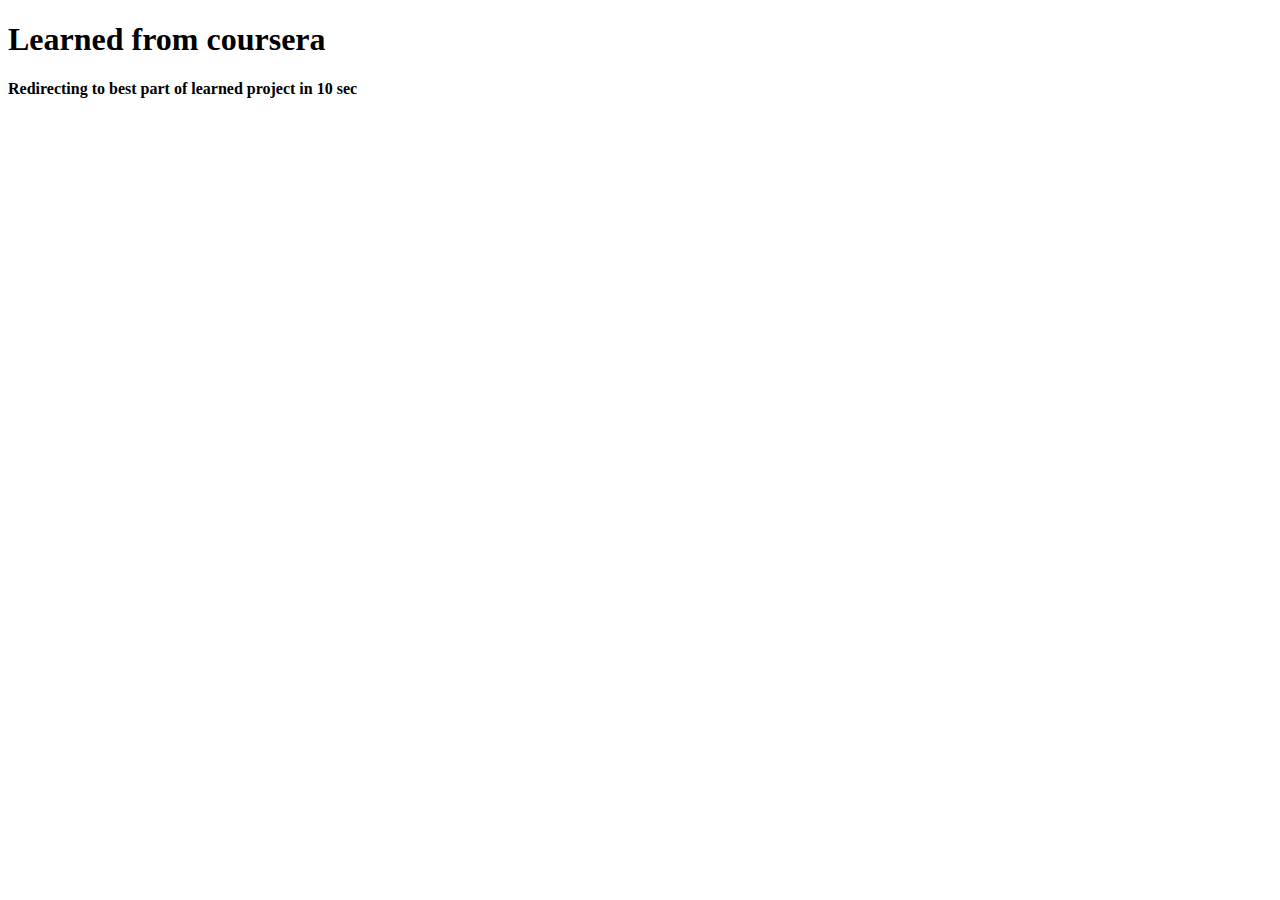
<file: index.html>
<!doctype html>
<html>

<head>
    <title>
        Coursera
    </title>
</head>

<body>
    <h1>Learned from coursera</h1>
    <p><strong>Redirecting to best part of learned project in <span id="timer">10</span> sec</strong></p>

    <script>
        const timer = document.getElementById("timer");
        let time = 10
        const I = setInterval(() => {
            if (time == 1) {
                clearInterval(I);
                window.location.replace("https://srijan450.github.io/coursera/module5-solution/");
            }
            time--;
            timer.innerHTML = time;
        }, 1000);
    </script>
</body>

</html>
</file>
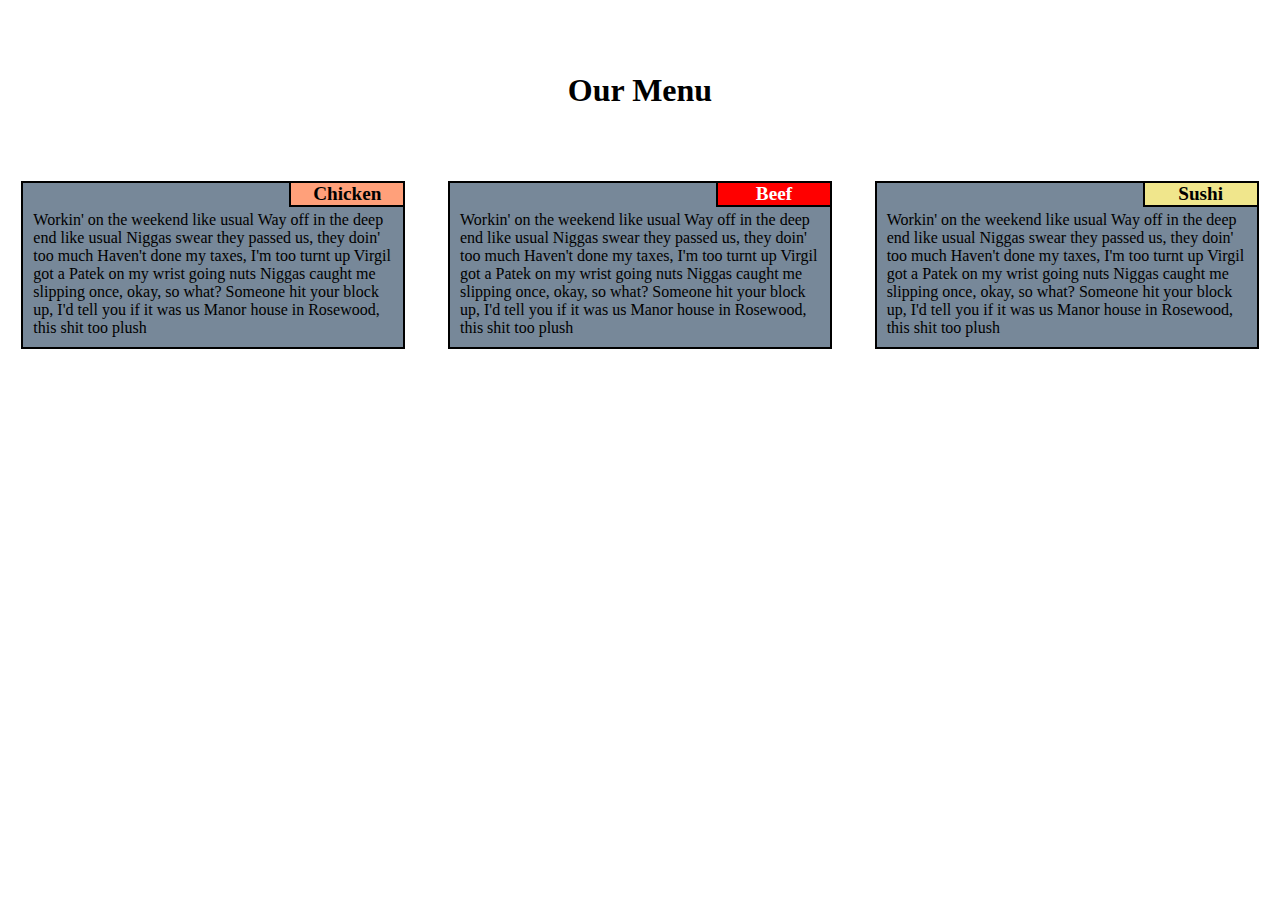
<file: module2-solution/index.html>
<!DOCTYPE html>
<html>
<head>
    <meta charset='utf-8'>
    <meta http-equiv='X-UA-Compatible' content='IE=edge'>
    <title>Menu</title>
    <meta name='viewport' content='width=device-width, initial-scale=1'>
    <link rel='stylesheet' type='text/css' media='screen' href='css\css.css'>
</head>
<body>
    <h1>Our Menu</h1>
    <section>
        <div class="ch">
            <span>Chicken</span><br>
            <p>Workin' on the weekend like usual
                Way off in the deep end like usual
                Niggas swear they passed us, they doin' too much
                Haven't done my taxes, I'm too turnt up
                Virgil got a Patek on my wrist going nuts
                Niggas caught me slipping once, okay, so what?
                Someone hit your block up, I'd tell you if it was us
                Manor house in Rosewood, this shit too plush</p>
        </div>
    
        <div class="be">
            <span>Beef</span><br>
            <p>Workin' on the weekend like usual
                Way off in the deep end like usual
                Niggas swear they passed us, they doin' too much
                Haven't done my taxes, I'm too turnt up
                Virgil got a Patek on my wrist going nuts
                Niggas caught me slipping once, okay, so what?
                Someone hit your block up, I'd tell you if it was us
                Manor house in Rosewood, this shit too plush</p>
        </div>
    
        <div class="su">
            <span>Sushi</span><br>
            <p>Workin' on the weekend like usual
                Way off in the deep end like usual
                Niggas swear they passed us, they doin' too much
                Haven't done my taxes, I'm too turnt up
                Virgil got a Patek on my wrist going nuts
                Niggas caught me slipping once, okay, so what?
                Someone hit your block up, I'd tell you if it was us
                Manor house in Rosewood, this shit too plush</p>
        </div>
    </section>
</body>
</html>
</file>
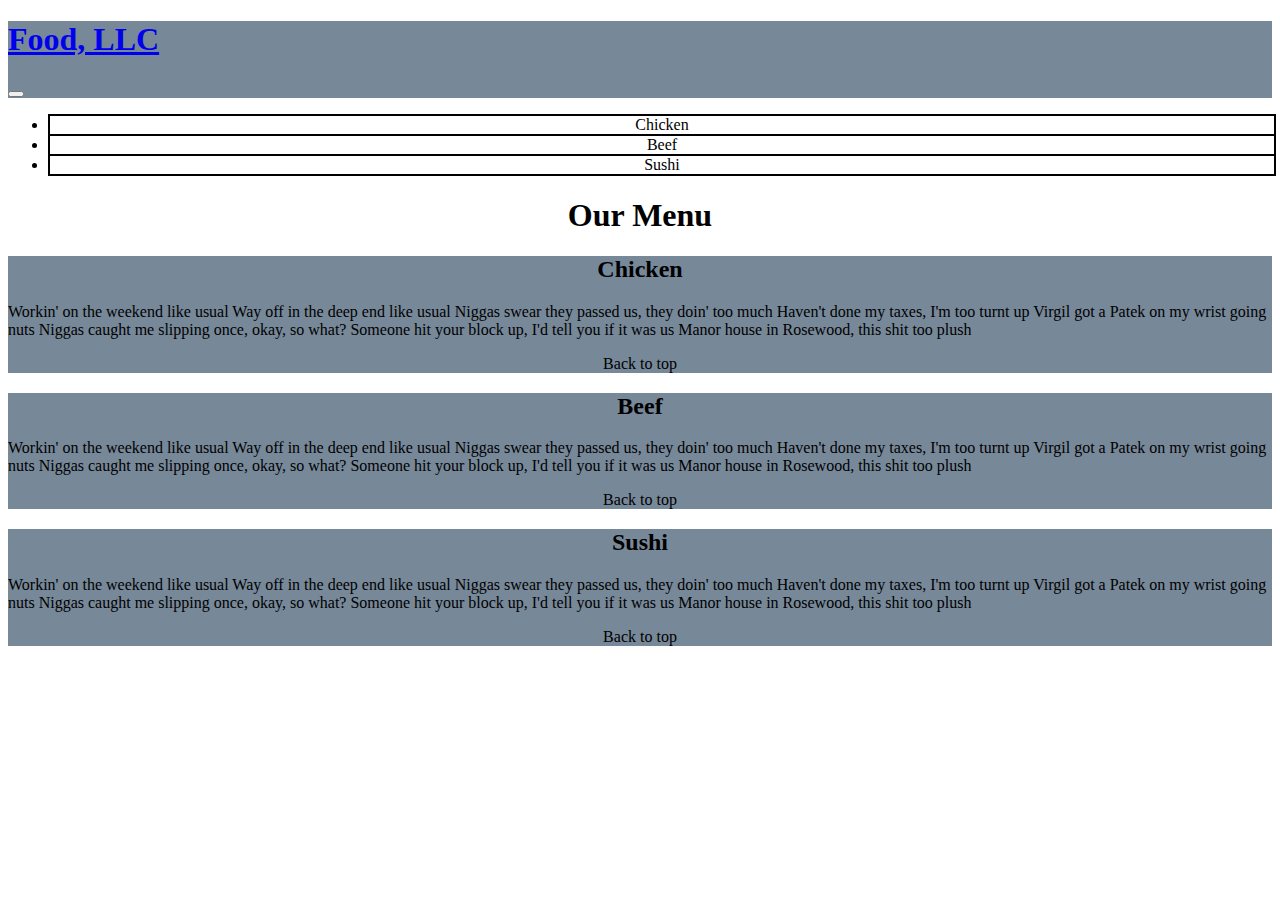
<file: module3-solution/index.html>
<!doctype html>
<html lang="en">
  <head>
    <!-- Required meta tags -->
    <meta charset="utf-8">
    <meta name="viewport" content="width=device-width, initial-scale=1">

    <!-- Bootstrap CSS -->
    <link href="https://cdn.jsdelivr.net/npm/bootstrap@5.0.0-beta1/dist/css/bootstrap.min.css" rel="stylesheet" integrity="sha384-giJF6kkoqNQ00vy+HMDP7azOuL0xtbfIcaT9wjKHr8RbDVddVHyTfAAsrekwKmP1" crossorigin="anonymous">
    <link rel="stylesheet" href=".\css\main.css">

    <title>Hello, world!</title>
  </head>
  <body>
    <nav class="navbar navbar-expand-lg navbar-light" id="head">
        <div class="container-fluid">
          <a class="navbar-brand" href="index.html"><h1>Food, LLC</h1></a>
          <button class="navbar-toggler d-sm-none" type="button" data-bs-toggle="collapse" data-bs-target="#navbarSupportedContent" aria-controls="navbarSupportedContent" aria-expanded="false" aria-label="Toggle navigation">
            <span class="navbar-toggler-icon"></span>
        </button>
        
        </div>
      </nav>
      <div class="collapse navbar-collapse" id="navbarSupportedContent">
        <ul class="navbar-nav me-auto mb-2 mb-lg-0">
          <li class="nav-item">
            <a class="link" aria-current="page" href="#ch">Chicken</a>
          </li>
          <li class="nav-item">
            <a class="link" href="#be">Beef</a>
          </li>
          <li class="nav-item">
            <a class="link" id="last" href="#su">Sushi</a>
          </li>
        </ul>
      </div>
      <h1 align="center">Our Menu</h1>
    <div class="container">
      <div class="row">
        <div class="ch col-lg-3 col-md-5 col-11 mar " id="ch">
          <h2>Chicken</h2>
          <p>Workin' on the weekend like usual
            Way off in the deep end like usual
            Niggas swear they passed us, they doin' too much
            Haven't done my taxes, I'm too turnt up
            Virgil got a Patek on my wrist going nuts
            Niggas caught me slipping once, okay, so what?
            Someone hit your block up, I'd tell you if it was us
            Manor house in Rosewood, this shit too plush</p>
            <a class="lin d-sm-none" href="#head">Back to top</a>
        </div>
        <div class="be col-lg-3 col-md-5 col-11 mar " id="be">
          <h2>Beef</h2>
          <p>Workin' on the weekend like usual
            Way off in the deep end like usual
            Niggas swear they passed us, they doin' too much
            Haven't done my taxes, I'm too turnt up
            Virgil got a Patek on my wrist going nuts
            Niggas caught me slipping once, okay, so what?
            Someone hit your block up, I'd tell you if it was us
            Manor house in Rosewood, this shit too plush</p>
            <a class="lin d-sm-none" href="#head">Back to top</a>
        </div>
        <div class="su col-lg-3 col-md-11 col-11 mar" id="su">
          <h2>Sushi</h2>
          <p>Workin' on the weekend like usual
            Way off in the deep end like usual
            Niggas swear they passed us, they doin' too much
            Haven't done my taxes, I'm too turnt up
            Virgil got a Patek on my wrist going nuts
            Niggas caught me slipping once, okay, so what?
            Someone hit your block up, I'd tell you if it was us
            Manor house in Rosewood, this shit too plush</p>
            <a class="lin d-sm-none" href="#head">Back to top</a>
          
        </div>
      </div>
    </div>

    <!-- Optional JavaScript; choose one of the two! -->

    <!-- Option 1: Bootstrap Bundle with Popper -->
    <script src="https://cdn.jsdelivr.net/npm/bootstrap@5.0.0-beta1/dist/js/bootstrap.bundle.min.js" integrity="sha384-ygbV9kiqUc6oa4msXn9868pTtWMgiQaeYH7/t7LECLbyPA2x65Kgf80OJFdroafW" crossorigin="anonymous"></script>

    <!-- Option 2: Separate Popper and Bootstrap JS -->
    <!--
    <script src="https://cdn.jsdelivr.net/npm/@popperjs/core@2.5.4/dist/umd/popper.min.js" integrity="sha384-q2kxQ16AaE6UbzuKqyBE9/u/KzioAlnx2maXQHiDX9d4/zp8Ok3f+M7DPm+Ib6IU" crossorigin="anonymous"></script>
    <script src="https://cdn.jsdelivr.net/npm/bootstrap@5.0.0-beta1/dist/js/bootstrap.min.js" integrity="sha384-pQQkAEnwaBkjpqZ8RU1fF1AKtTcHJwFl3pblpTlHXybJjHpMYo79HY3hIi4NKxyj" crossorigin="anonymous"></script>
    -->
  <!-- Code injected by live-server -->
<script type="text/javascript">
	// <![CDATA[  <-- For SVG support
	if ('WebSocket' in window) {
		(function () {
			function refreshCSS() {
				var sheets = [].slice.call(document.getElementsByTagName("link"));
				var head = document.getElementsByTagName("head")[0];
				for (var i = 0; i < sheets.length; ++i) {
					var elem = sheets[i];
					var parent = elem.parentElement || head;
					parent.removeChild(elem);
					var rel = elem.rel;
					if (elem.href && typeof rel != "string" || rel.length == 0 || rel.toLowerCase() == "stylesheet") {
						var url = elem.href.replace(/(&|\?)_cacheOverride=\d+/, '');
						elem.href = url + (url.indexOf('?') >= 0 ? '&' : '?') + '_cacheOverride=' + (new Date().valueOf());
					}
					parent.appendChild(elem);
				}
			}
			var protocol = window.location.protocol === 'http:' ? 'ws://' : 'wss://';
			var address = protocol + window.location.host + window.location.pathname + '/ws';
			var socket = new WebSocket(address);
			socket.onmessage = function (msg) {
				if (msg.data == 'reload') window.location.reload();
				else if (msg.data == 'refreshcss') refreshCSS();
			};
			if (sessionStorage && !sessionStorage.getItem('IsThisFirstTime_Log_From_LiveServer')) {
				console.log('Live reload enabled.');
				sessionStorage.setItem('IsThisFirstTime_Log_From_LiveServer', true);
			}
		})();
	}
	else {
		console.error('Upgrade your browser. This Browser is NOT supported WebSocket for Live-Reloading.');
	}
	// ]]>
</script></body>
</html>
</file>
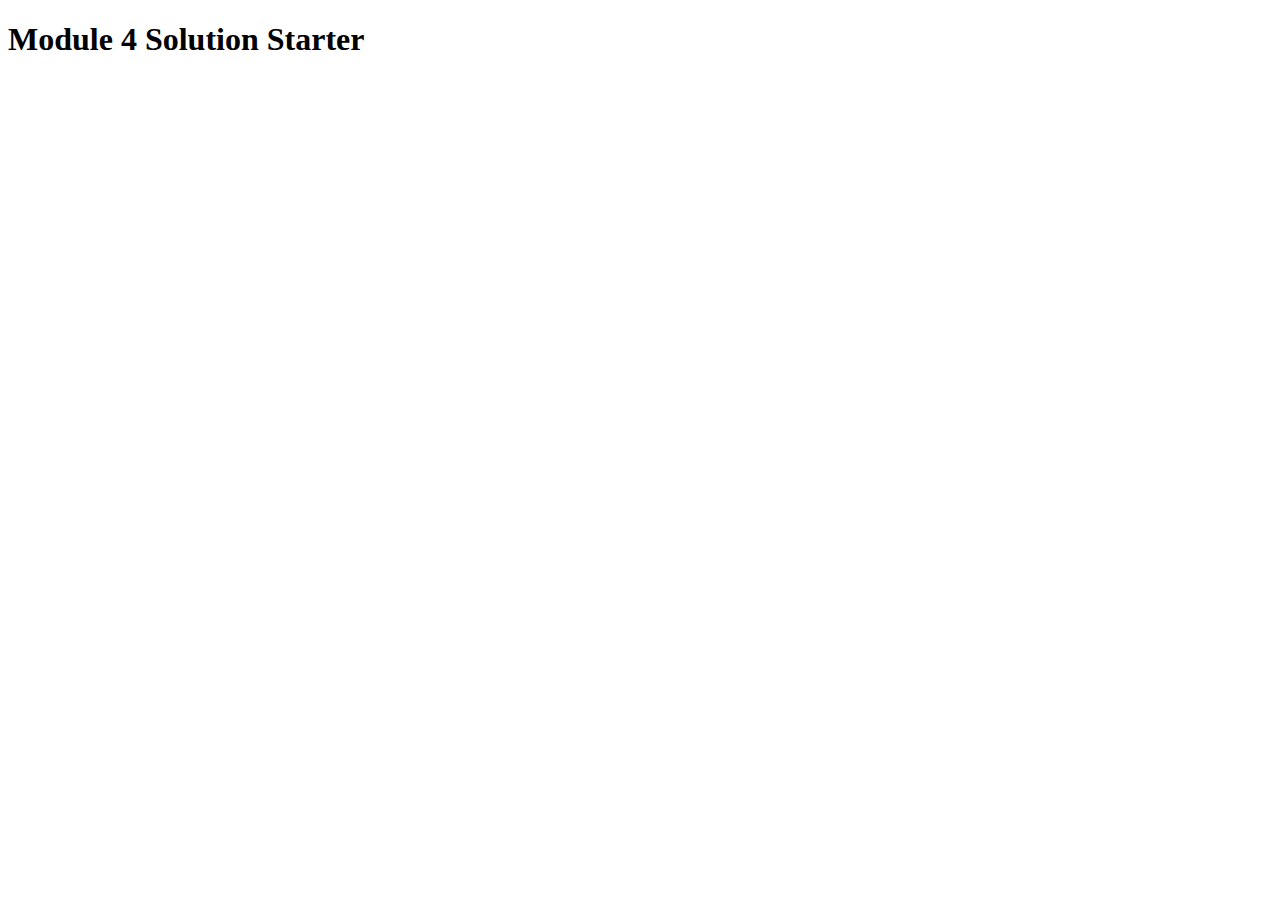
<file: module4-solution/index.html>
<!DOCTYPE html>
<html>
<head>
  <meta charset="utf-8">
  <title>Module 4 Solution Starter</title>
  <script>
    var names = []; // DO NOT REMOVE
  </script>
  <script src="SpeakHello.js"></script>
  <script src="SpeakGoodBye.js"></script>
  <script src="script.js"></script>
</head>
<body>
  <h1>Module 4 Solution Starter</h1>
</body>
</html>
</file>
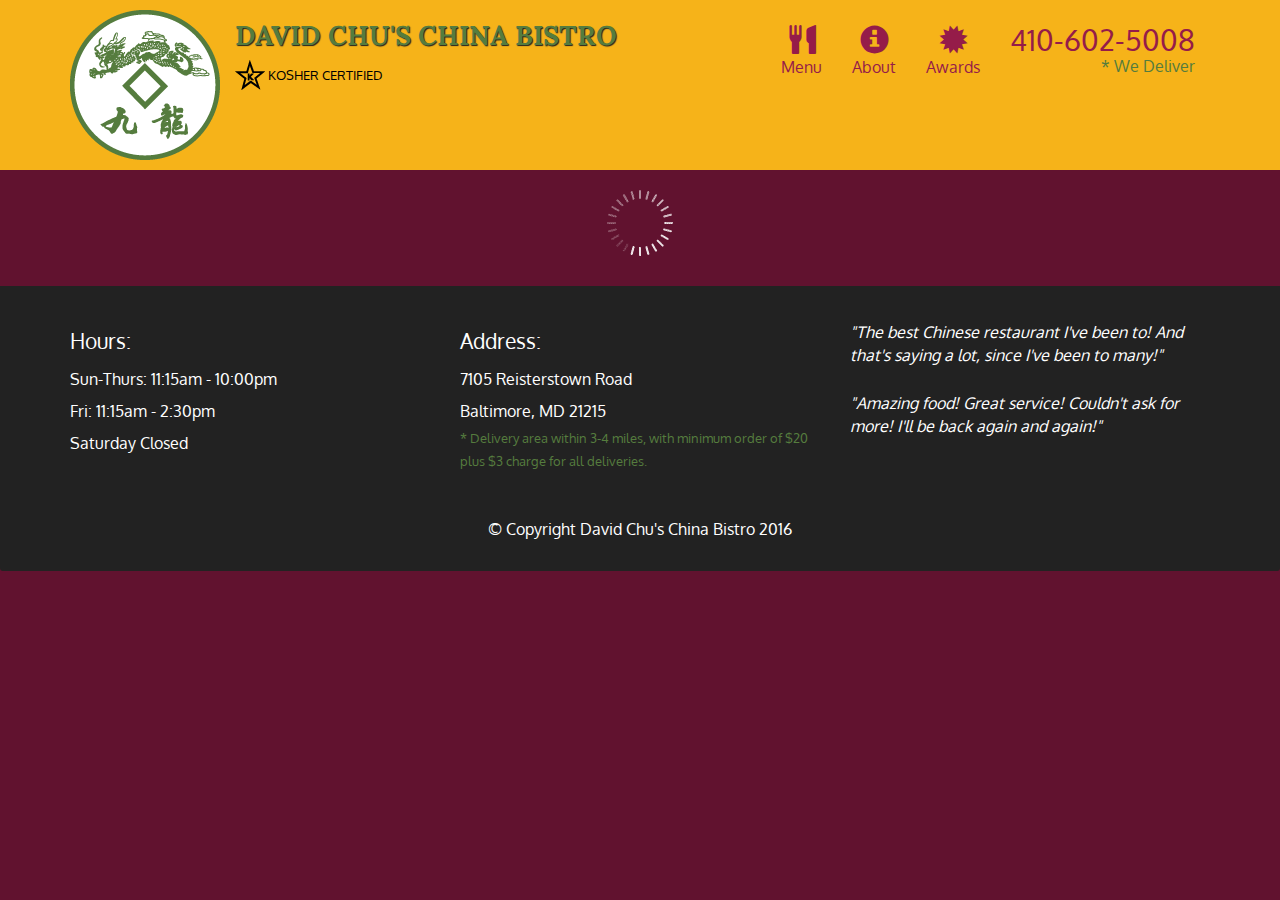
<file: module5-solution/index.html>
<!doctype html>
<html lang="en">

<head>
  <meta charset="utf-8">
  <meta http-equiv="X-UA-Compatible" content="IE=edge">
  <meta name="viewport" content="width=device-width, initial-scale=1">
  <title>David Chu's China Bistro</title>
  <link rel="stylesheet" href="css/bootstrap.min.css">
  <link rel="stylesheet" href="css/styles.css">
  <link href='https://fonts.googleapis.com/css?family=Oxygen:400,300,700' rel='stylesheet' type='text/css'>
  <link href='https://fonts.googleapis.com/css?family=Lora' rel='stylesheet' type='text/css'>
</head>

<body>
  <header>
    <nav id="header-nav" class="navbar navbar-default">
      <div class="container">
        <div class="navbar-header">
          <a href="index.html" class="pull-left visible-md visible-lg">
            <div id="logo-img" alt="Logo image"></div>
          </a>

          <div class="navbar-brand">
            <a href="index.html">
              <h1>David Chu's China Bistro</h1>
            </a>
            <p>
              <img src="images/star-k-logo.png" alt="Kosher certification">
              <span>Kosher Certified</span>
            </p>
          </div>

          <button id="navbarToggle" type="button" class="navbar-toggle collapsed" data-toggle="collapse"
            data-target="#collapsable-nav" aria-expanded="false">
            <span class="sr-only">Toggle navigation</span>
            <span class="icon-bar"></span>
            <span class="icon-bar"></span>
            <span class="icon-bar"></span>
          </button>
        </div>

        <div id="collapsable-nav" class="collapse navbar-collapse">
          <ul id="nav-list" class="nav navbar-nav navbar-right">
            <li id="navHomeButton" class="visible-xs active">
              <a href="index.html">
                <span class="glyphicon glyphicon-home"></span> Home</a>
            </li>
            <li id="navMenuButton">
              <a href="#" onclick="$dc.loadMenuCategories();">
                <span class="glyphicon glyphicon-cutlery"></span><br class="hidden-xs"> Menu</a>
            </li>
            <li>
              <a href="#">
                <span class="glyphicon glyphicon-info-sign"></span><br class="hidden-xs"> About</a>
            </li>
            <li>
              <a href="#">
                <span class="glyphicon glyphicon-certificate"></span><br class="hidden-xs"> Awards</a>
            </li>
            <li id="phone" class="hidden-xs">
              <a href="tel:410-602-5008">
                <span>410-602-5008</span></a>
              <div>* We Deliver</div>
            </li>
          </ul><!-- #nav-list -->
        </div><!-- .collapse .navbar-collapse -->
      </div><!-- .container -->
    </nav><!-- #header-nav -->
  </header>

  <div id="call-btn" class="visible-xs">
    <a class="btn" href="tel:410-602-5008">
      <span class="glyphicon glyphicon-earphone"></span>
      410-602-5008
    </a>
  </div>
  <div id="xs-deliver" class="text-center visible-xs">* We Deliver</div>

  <div id="main-content" class="container">

  </div>
  <footer class="panel-footer">
    <div class="container">
      <div class="row">
        <section id="hours" class="col-sm-4">
          <span>Hours:</span><br>
          Sun-Thurs: 11:15am - 10:00pm<br>
          Fri: 11:15am - 2:30pm<br>
          Saturday Closed
          <hr class="visible-xs">
        </section>
        <section id="address" class="col-sm-4">
          <span>Address:</span><br>
          7105 Reisterstown Road<br>
          Baltimore, MD 21215
          <p>* Delivery area within 3-4 miles, with minimum order of $20 plus $3 charge for all deliveries.</p>
          <hr class="visible-xs">
        </section>
        <section id="testimonials" class="col-sm-4">
          <p>"The best Chinese restaurant I've been to! And that's saying a lot, since I've been to many!"</p>
          <p>"Amazing food! Great service! Couldn't ask for more! I'll be back again and again!"</p>
        </section>
      </div>
      <div class="text-center">&copy; Copyright David Chu's China Bistro 2016</div>
    </div>
  </footer>

  <!-- jQuery (Bootstrap JS plugins depend on it) -->
  <script src="js/jquery-2.1.4.min.js"></script>
  <script src="js/bootstrap.min.js"></script>
  <script src="js/ajax-utils.js"></script>
  <script src="js/script.js"></script>
</body>

</html>
</file>
<file: module5-solution/css/styles.css>
body {
  font-size: 16px;
  color: #fff;
  background-color: #61122f;
  font-family: 'Oxygen', sans-serif;
}

/** HEADER **/
#header-nav {
  background-color: #f6b319;
  border-radius: 0;
  border: 0;
}

#logo-img {
  background: url('../images/restaurant-logo_large.png') no-repeat;
  width: 150px;
  height: 150px;
  margin: 10px 15px 10px 0;
}

.navbar-brand {
  padding-top: 25px;
}
.navbar-brand h1 { /* Restaurant name */
  font-family: 'Lora', serif;
  color: #557c3e;
  font-size: 1.5em;
  text-transform: uppercase;
  font-weight: bold;
  text-shadow: 1px 1px 1px #222;
  margin-top: 0;
  margin-bottom: 0;
  line-height: .75;
}
.navbar-brand a:hover, .navbar-brand a:focus {
  text-decoration: none;
}
.navbar-brand p { /* Kosher cert */
  color: #000;
  text-transform: uppercase;
  font-size: .7em;
  margin-top: 15px;
}
.navbar-brand p span { /* Star-K */
  vertical-align: middle;
}

#nav-list {
  margin-top: 10px;
}
#nav-list a {
  color: #951C49;
  text-align: center;
}
#nav-list a:hover {
  background: #E7E7E7;
}
#nav-list a span {
  font-size: 1.8em;
}

#phone {
  margin-top: 5px;
}
#phone a { /* Phone number */
  text-align: right;
  padding-bottom: 0;
}
#phone div { /* We Deliver */
  color: #557c3e;
  text-align: right;
  padding-right: 15px;
}

.navbar-header button.navbar-toggle, .navbar-header .icon-bar {
  border: 1px solid #61122f;
}
.navbar-header button.navbar-toggle {
  clear: both;
  margin-top: -30px;
}
/* END HEADER */

/* FOOTER */
.panel-footer {
  margin-top: 30px;
  padding-top: 35px;
  padding-bottom: 30px;
  background-color: #222;
  border-top: 0;
}
.panel-footer div.row {
  margin-bottom: 35px;
}
#hours, #address {
  line-height: 2;
}
#hours > span, #address > span {
  font-size: 1.3em;
}
#address p {
  color: #557c3e;
  font-size: .8em;
  line-height: 1.8;
}
#testimonials {
  font-style: italic;
}
#testimonials p:nth-child(2) {
  margin-top: 25px;
}
/* END FOOTER */



/* HOME PAGE */
.container .jumbotron {
  box-shadow: 0 0 50px #3F0C1F;
  border: 2px solid #3F0C1F;
}

#menu-tile, #specials-tile, #map-tile {
  height: 250px;
  width: 100%;
  margin-bottom: 15px;
  position: relative;
  border: 2px solid #3F0C1F;
  overflow: hidden;
}
#menu-tile:hover, #specials-tile:hover, #map-tile:hover {
  box-shadow: 0 1px 5px 1px #cccccc;
}
#menu-tile {
  background: url('../images/menu-tile.jpg') no-repeat;
  background-position: center;
}
#specials-tile {
  background: url('../images/specials-tile.jpg') no-repeat;
  background-position: center;
}
#menu-tile span, #specials-tile span, #map-tile span {
  position: absolute;
  bottom: 0;
  right: 0;
  width: 100%;
  text-align: center;
  font-size: 1.6em;
  text-transform: uppercase;
  background-color: #000;
  color: #fff;
  opacity: .8;
}
/* END HOME PAGE */

/* MENU CATEGORIES PAGE */
.category-tile { 
  position: relative;
  border: 2px solid #3F0C1F;
  overflow: hidden;
  width: 200px;
  height: 200px;
  margin: 0 auto 15px;
}
.category-tile span {
  position: absolute;
  bottom: 0;
  right: 0;
  width: 100%;
  text-align: center;
  font-size: 1.2em;
  text-transform: uppercase;
  background-color: #000;
  color: #fff;
  opacity: .8;
}
.category-tile:hover {
  box-shadow: 0 1px 5px 1px #cccccc;
}

#menu-categories-title + div {
  margin-bottom: 50px;
}
/* END MENU CATEGORIES PAGE */

/* SINGLE CATEGORY PAGE */
.menu-item-tile {
  margin-bottom: 25px;
}
.menu-item-tile hr {
  width: 80%;
}
.menu-item-tile .menu-item-price {
  font-size: 1.1em;
  text-align: right;
  margin-top: -15px;
  margin-right: -15px;
}
.menu-item-tile .menu-item-price span {
  font-size: .6em;
}
.menu-item-photo {
  position: relative;
  border: 2px solid #3F0C1F; 
  overflow: hidden;
  padding: 0;
  margin-right: -15px;
  margin-left: auto;
  margin-bottom: 20px;
  max-width: 250px;
}
.menu-item-photo div {
  position: absolute;
  bottom: 0;
  right: 0;
  width: 80px;
  background-color: #557c3e;
  text-align: center;
}
.menu-item-description {
  padding-right: 30px;
}
h3.menu-item-title {
  margin: 0 0 10px;
}
.menu-item-details {
  font-size: .9em;
  font-style: italic;
}
/* END SINGLE CATEGORY PAGE */


/********** Large devices only **********/
@media (min-width: 1200px) {
  .container .jumbotron {
    background: url('../images/jumbotron_1200.jpg') no-repeat;
    height: 675px;
  }
}

/********** Medium devices only **********/
@media (min-width: 992px) and (max-width: 1199px) {
  /* Header */
  #logo-img {
    background: url('../images/restaurant-logo_medium.png') no-repeat;
    width: 100px;
    height: 100px;
    margin: 5px 5px 5px 0;
  }
  /* End Header */

  /* Home Page */
  .container .jumbotron {
    background: url('../images/jumbotron_992.jpg') no-repeat;
    height: 558px;
  }
  /* End Home Page */
}

/********** Small devices only **********/
@media (min-width: 768px) and (max-width: 991px) {
  /* Home Page */
  .container .jumbotron {
    background: url('../images/jumbotron_768.jpg') no-repeat;
    height: 432px;
  }
  /* End Home Page */
}

/********** Extra small devices only **********/
@media (max-width: 767px) {
  /* Header */
  .navbar-brand {
    padding-top: 10px;
    height: 80px;
  }
  .navbar-brand h1 { /* Restaurant name */
    padding-top: 10px;
    font-size: 5vw; /* 1vw = 1% of viewport width */
  }
  .navbar-brand p { /* Kosher cert */
    font-size: .6em;
    margin-top: 12px;
  }
  .navbar-brand p img { /* Star-K */
    height: 20px;
  }

  #collapsable-nav a { /* Collapsed nav menu text */
    font-size: 1.2em;
  }
  #collapsable-nav a span { /* Collapsed nav menu glyph */
    font-size: 1em;
    margin-right: 5px;
  }

  #call-btn > a {
    font-size: 1.5em;
    display: block;
    margin: 0 20px;
    padding: 10px;
    border: 2px solid #fff;
    background-color: #f6b319;
    color: #951c49;
  }
  #xs-deliver {
    margin-top: 5px;
    font-size: .7em;
    letter-spacing: .1em;
    text-transform: uppercase;
  }
  /* End Header */

  /* Footer */
  .panel-footer section {
    margin-bottom: 30px;
    text-align: center;
  }
  .panel-footer section:nth-child(3) {
    margin-bottom: 0; /* margin already exists on the whole row */
  }
  .panel-footer section hr {
    width: 50%;
  }
  /* End Footer */

  /* Home Page */
  .container .jumbotron {
    margin-top: 30px;
    padding: 0;
  }
  #menu-tile, #specials-tile {
    width: 360px;
    margin: 0 auto 15px;
  }

  .menu-item-photo {
    margin-right: auto;
  }
  .menu-item-tile .menu-item-price {
    text-align: center;
  }
  .menu-item-description {
    text-align: center;;
  }
}


/********** Super extra small devices Only :-) (e.g., iPhone 4) **********/
@media (max-width: 479px) {
  /* Header */
  .navbar-brand h1 { /* Restaurant name */
    padding-top: 5px;
    font-size: 6vw;
  }
  /* End Header */
  
  /* Home page */
  #menu-tile, #specials-tile {
    width: 280px;
    margin: 0 auto 15px;
  }

  .col-xxs-12 {
    position: relative;
    min-height: 1px;
    padding-right: 15px;
    padding-left: 15px;
    float: left;
    width: 100%;
  }
}
</file>
